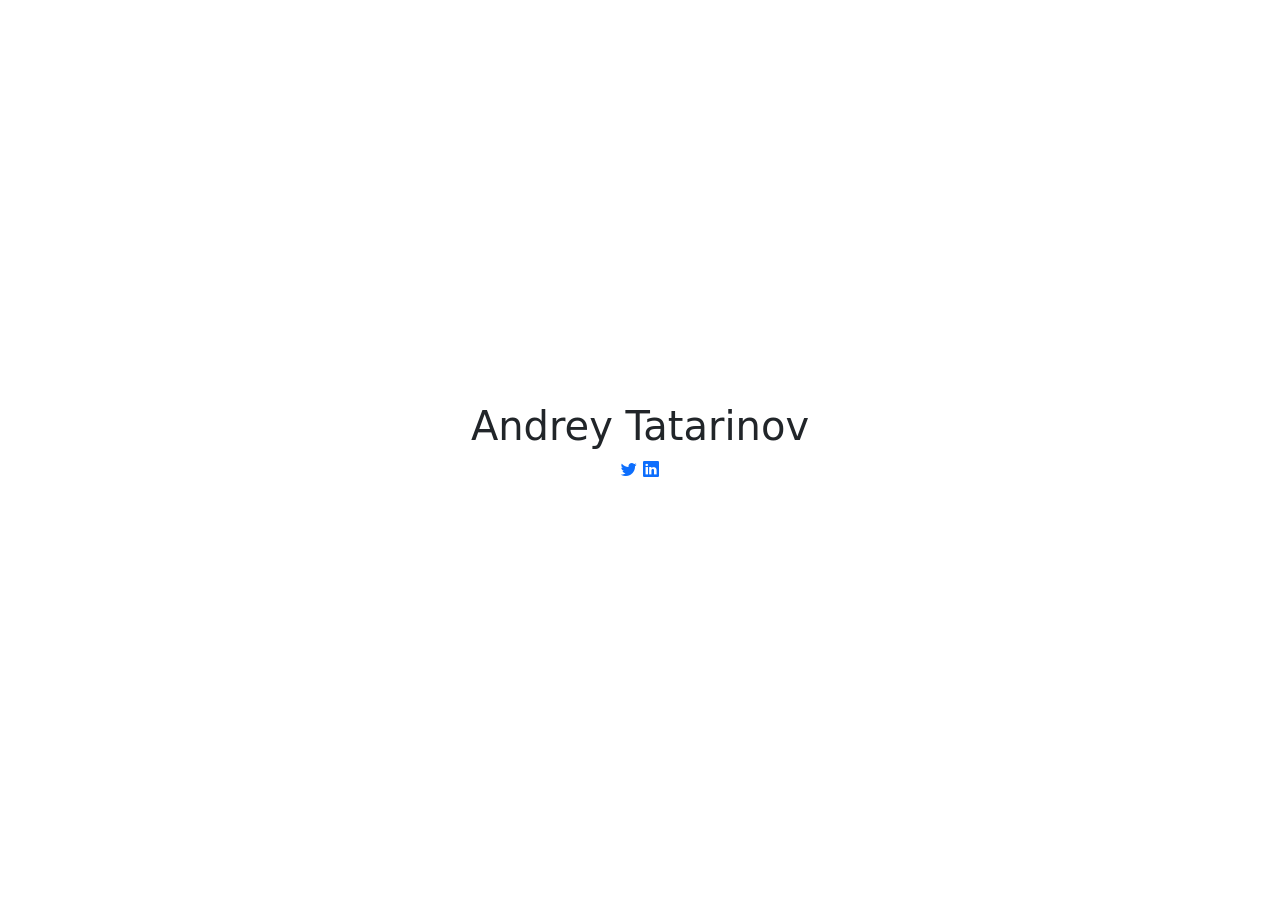
<file: index.html>
<html>
<head>
    <meta name="viewport" content="width=device-width, initial-scale=1">
    <link href="https://cdn.jsdelivr.net/npm/bootstrap@5.0.2/dist/css/bootstrap.min.css" rel="stylesheet" integrity="sha384-EVSTQN3/azprG1Anm3QDgpJLIm9Nao0Yz1ztcQTwFspd3yD65VohhpuuCOmLASjC" crossorigin="anonymous">
    <link rel="stylesheet" href="https://cdn.jsdelivr.net/npm/bootstrap-icons@1.9.1/font/bootstrap-icons.css">
</head>

<body>
    <div class="position-absolute top-50 start-50 w-100 translate-middle text-center">
        <h1>Andrey Tatarinov</h1>
        <p>
            <a href="https://x.com/elephantum"><i class="bi bi-twitter"></i></a>
            <a href="https://www.linkedin.com/in/elephantum/"><i class="bi bi-linkedin"></i></a>
        </p>
    </div>

</body>
</html>
</file>
